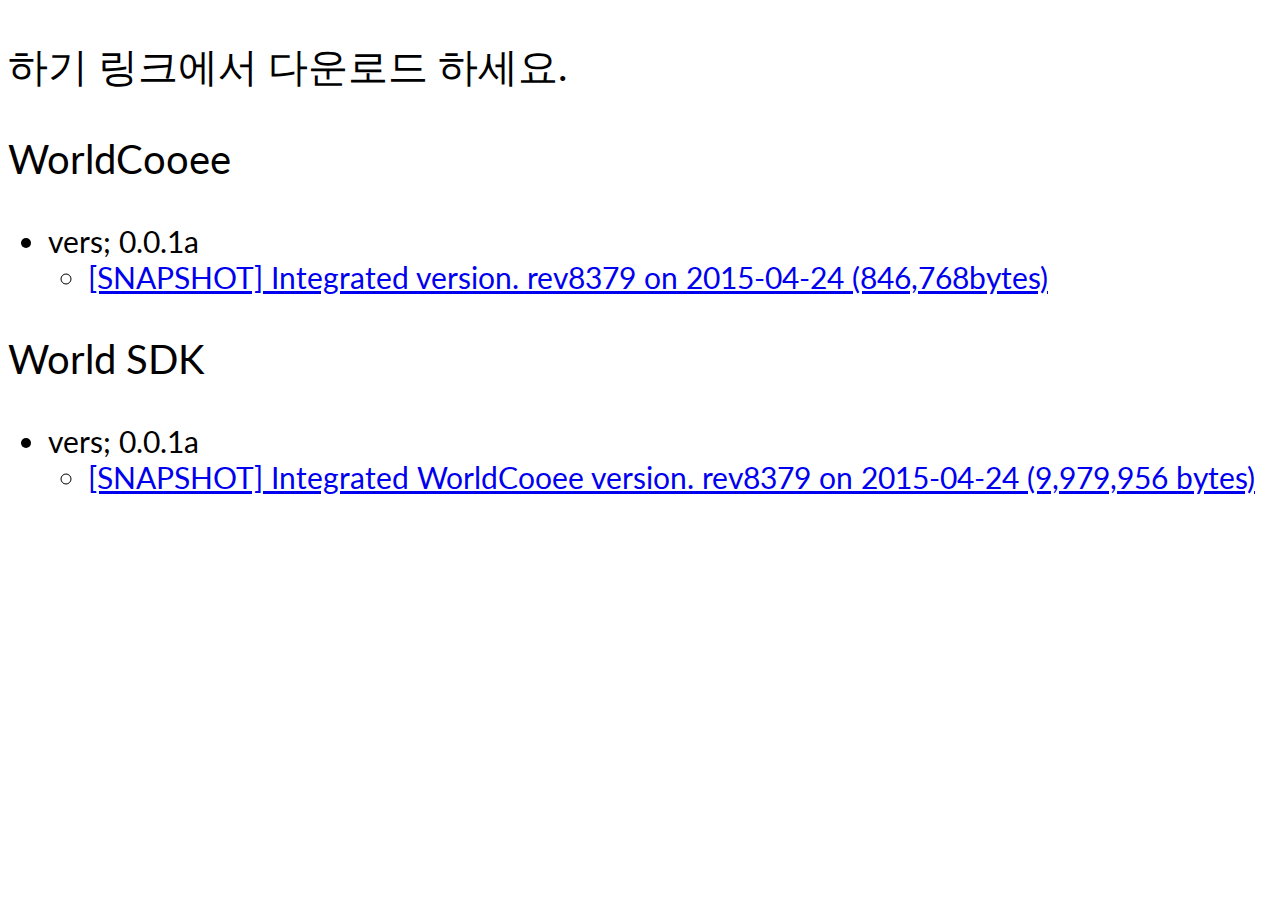
<file: World/download.html>
<!--
	JS =
		Array =	size 초과시 자동으로 확장
			추가 =
				push() 		뒤에 추가	
				unshift()	앞에 추가
			삭제 =
				pop()		뒤에꺼 삭제
				shift()		앞에꺼 삭제
-->
<!DOCTYPE html>
<html>
    <head>		
		<!-- meta section: -->
		<meta charset="UTF-8">
		<meta http-equiv="X-UA-Compatible" content="IE=edge">
		<meta name="viewport" content="width=device-width">
        <link href='https://fonts.googleapis.com/css?family=Lato:100' rel='stylesheet' type='text/css'>
		<style>
body {
	font-family: 'Lato', sans-serif;
	font-size: 40px;
	background-color: white;
}
ul, li, a {
	font-size: 30px;
}
		</style>
    </head>
    <body>
    	<p>
    		하기 링크에서 다운로드 하세요.
    	</p>
    	<div>
    		<p>WorldCooee</p>
	    	<ul>
	    		<li>vers; 0.0.1a
	    			<ul>
	    				<li>
	    					<a href="./files/WorldCooee.lastest.zip">[SNAPSHOT] Integrated version. rev8379 on 2015-04-24 (846,768bytes)</a>
	    				</li>
	    			</ul>
	    		</li>
	    	</ul>
	    </div>
	    <p></p>
	    <div>
	    	<p>World SDK</p>
	    	<ul>
	    		<li>vers; 0.0.1a
	    			<ul>
	    				<li>
	    					<a href="./files/WorldSDK.lastest.7z">[SNAPSHOT] Integrated WorldCooee version. rev8379 on 2015-04-24 (9,979,956 bytes)</a>
    					</li>
					</ul>
				</li>
			</ul>
		</div>
    </body>
</html>
</file>
